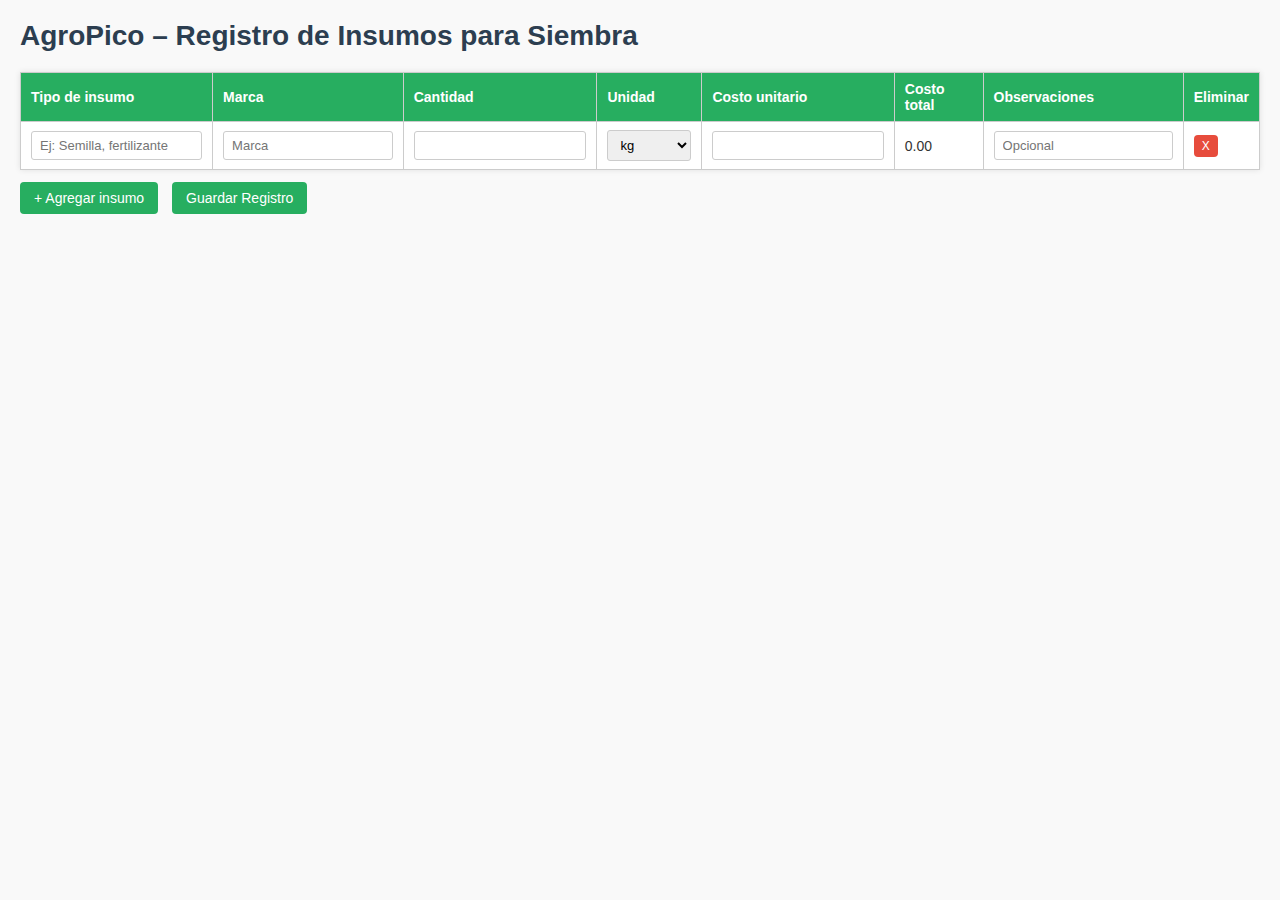
<file: siembra-insumos.html>
<!DOCTYPE html>
<html lang="es">
<head>
<meta charset="UTF-8" />
<meta name="viewport" content="width=device-width, initial-scale=1" />
<title>AgroPico – Registro de Insumos para Siembra</title>
<style>
  body {
    font-family: 'Open Sans', Arial, sans-serif;
    font-size: 14px;
    color: #333;
    margin: 20px;
    background: #f9f9f9;
  }
  h1 {
    font-weight: 600;
    color: #2c3e50;
    margin-bottom: 20px;
  }
  table {
    width: 100%;
    border-collapse: collapse;
    margin-bottom: 12px;
    background: white;
    box-shadow: 0 0 6px rgb(0 0 0 / 0.1);
  }
  th, td {
    border: 1px solid #ccc;
    padding: 8px 10px;
    text-align: left;
  }
  th {
    background-color: #27ae60;
    color: white;
  }
  input[type="text"], input[type="number"], select {
    width: 100%;
    box-sizing: border-box;
    padding: 6px 8px;
    font-size: 13px;
    border: 1px solid #ccc;
    border-radius: 3px;
  }
  button {
    background-color: #27ae60;
    color: white;
    border: none;
    padding: 8px 14px;
    border-radius: 4px;
    cursor: pointer;
    font-size: 14px;
    margin-right: 10px;
  }
  button:hover {
    background-color: #219150;
  }
  #btnAddRow {
    margin-bottom: 20px;
  }
  .btnDelete {
    background-color: #e74c3c;
    padding: 4px 8px;
    font-size: 12px;
  }
  .btnDelete:hover {
    background-color: #c0392b;
  }
</style>
</head>
<body>

<h1>AgroPico – Registro de Insumos para Siembra</h1>

<form id="insumosForm">
  <table id="insumosTable">
    <thead>
      <tr>
        <th>Tipo de insumo</th>
        <th>Marca</th>
        <th>Cantidad</th>
        <th>Unidad</th>
        <th>Costo unitario</th>
        <th>Costo total</th>
        <th>Observaciones</th>
        <th>Eliminar</th>
      </tr>
    </thead>
    <tbody>
      <!-- Filas dinámicas aquí -->
    </tbody>
  </table>
  <button type="button" id="btnAddRow">+ Agregar insumo</button>
  <button type="submit">Guardar Registro</button>
</form>

<script>
  const insumosTableBody = document.querySelector("#insumosTable tbody");
  const btnAddRow = document.getElementById("btnAddRow");
  const form = document.getElementById("insumosForm");

  function crearFila(data = {}) {
    const tr = document.createElement("tr");

    // Tipo de insumo
    const tdTipo = document.createElement("td");
    const inputTipo = document.createElement("input");
    inputTipo.type = "text";
    inputTipo.name = "tipo";
    inputTipo.value = data.tipo || "";
    inputTipo.placeholder = "Ej: Semilla, fertilizante";
    tdTipo.appendChild(inputTipo);
    tr.appendChild(tdTipo);

    // Marca
    const tdMarca = document.createElement("td");
    const inputMarca = document.createElement("input");
    inputMarca.type = "text";
    inputMarca.name = "marca";
    inputMarca.value = data.marca || "";
    inputMarca.placeholder = "Marca";
    tdMarca.appendChild(inputMarca);
    tr.appendChild(tdMarca);

    // Cantidad
    const tdCantidad = document.createElement("td");
    const inputCantidad = document.createElement("input");
    inputCantidad.type = "number";
    inputCantidad.min = "0";
    inputCantidad.step = "any";
    inputCantidad.name = "cantidad";
    inputCantidad.value = data.cantidad || "";
    tdCantidad.appendChild(inputCantidad);
    tr.appendChild(tdCantidad);

    // Unidad
    const tdUnidad = document.createElement("td");
    const selectUnidad = document.createElement("select");
    selectUnidad.name = "unidad";
    ["kg", "litros", "bolsas", "unidades"].forEach(u => {
      const option = document.createElement("option");
      option.value = u;
      option.textContent = u;
      if (data.unidad === u) option.selected = true;
      selectUnidad.appendChild(option);
    });
    tdUnidad.appendChild(selectUnidad);
    tr.appendChild(tdUnidad);

    // Costo unitario
    const tdCostoUnit = document.createElement("td");
    const inputCostoUnit = document.createElement("input");
    inputCostoUnit.type = "number";
    inputCostoUnit.min = "0";
    inputCostoUnit.step = "any";
    inputCostoUnit.name = "costoUnit";
    inputCostoUnit.value = data.costoUnit || "";
    tdCostoUnit.appendChild(inputCostoUnit);
    tr.appendChild(tdCostoUnit);

    // Costo total (calculado)
    const tdCostoTotal = document.createElement("td");
    tdCostoTotal.textContent = "0.00";
    tr.appendChild(tdCostoTotal);

    // Observaciones
    const tdObs = document.createElement("td");
    const inputObs = document.createElement("input");
    inputObs.type = "text";
    inputObs.name = "observaciones";
    inputObs.value = data.observaciones || "";
    inputObs.placeholder = "Opcional";
    tdObs.appendChild(inputObs);
    tr.appendChild(tdObs);

    // Botón eliminar
    const tdEliminar = document.createElement("td");
    const btnEliminar = document.createElement("button");
    btnEliminar.type = "button";
    btnEliminar.textContent = "X";
    btnEliminar.classList.add("btnDelete");
    btnEliminar.onclick = () => {
      tr.remove();
      guardarDatos();
    };
    tdEliminar.appendChild(btnEliminar);
    tr.appendChild(tdEliminar);

    // Actualizar costo total al cambiar cantidad o costo unitario
    function actualizarCosto() {
      const cant = parseFloat(inputCantidad.value) || 0;
      const costUnit = parseFloat(inputCostoUnit.value) || 0;
      tdCostoTotal.textContent = (cant * costUnit).toFixed(2);
      guardarDatos();
    }
    inputCantidad.addEventListener("input", actualizarCosto);
    inputCostoUnit.addEventListener("input", actualizarCosto);

    // Calcular inicial
    actualizarCosto();

    return tr;
  }

  function agregarFila(data) {
    const fila = crearFila(data);
    insumosTableBody.appendChild(fila);
  }

  btnAddRow.addEventListener("click", () => {
    agregarFila();
  });

  function guardarDatos() {
    const filas = [...insumosTableBody.querySelectorAll("tr")];
    const datos = filas.map(tr => {
      return {
        tipo: tr.querySelector("input[name='tipo']").value,
        marca: tr.querySelector("input[name='marca']").value,
        cantidad: tr.querySelector("input[name='cantidad']").value,
        unidad: tr.querySelector("select[name='unidad']").value,
        costoUnit: tr.querySelector("input[name='costoUnit']").value,
        observaciones: tr.querySelector("input[name='observaciones']").value,
      };
    });
    localStorage.setItem("insumosAgroPico", JSON.stringify(datos));
  }

  function cargarDatos() {
    const datos = JSON.parse(localStorage.getItem("insumosAgroPico"));
    if (datos && Array.isArray(datos)) {
      insumosTableBody.innerHTML = "";
      datos.forEach(d => agregarFila(d));
    } else {
      // Al menos una fila vacía para empezar
      agregarFila();
    }
  }

  form.addEventListener("submit", e => {
    e.preventDefault();
    guardarDatos();
    alert("Registro guardado en localStorage!");
  });

  // Carga inicial
  cargarDatos();
</script>

</body>
</html>
</file>
